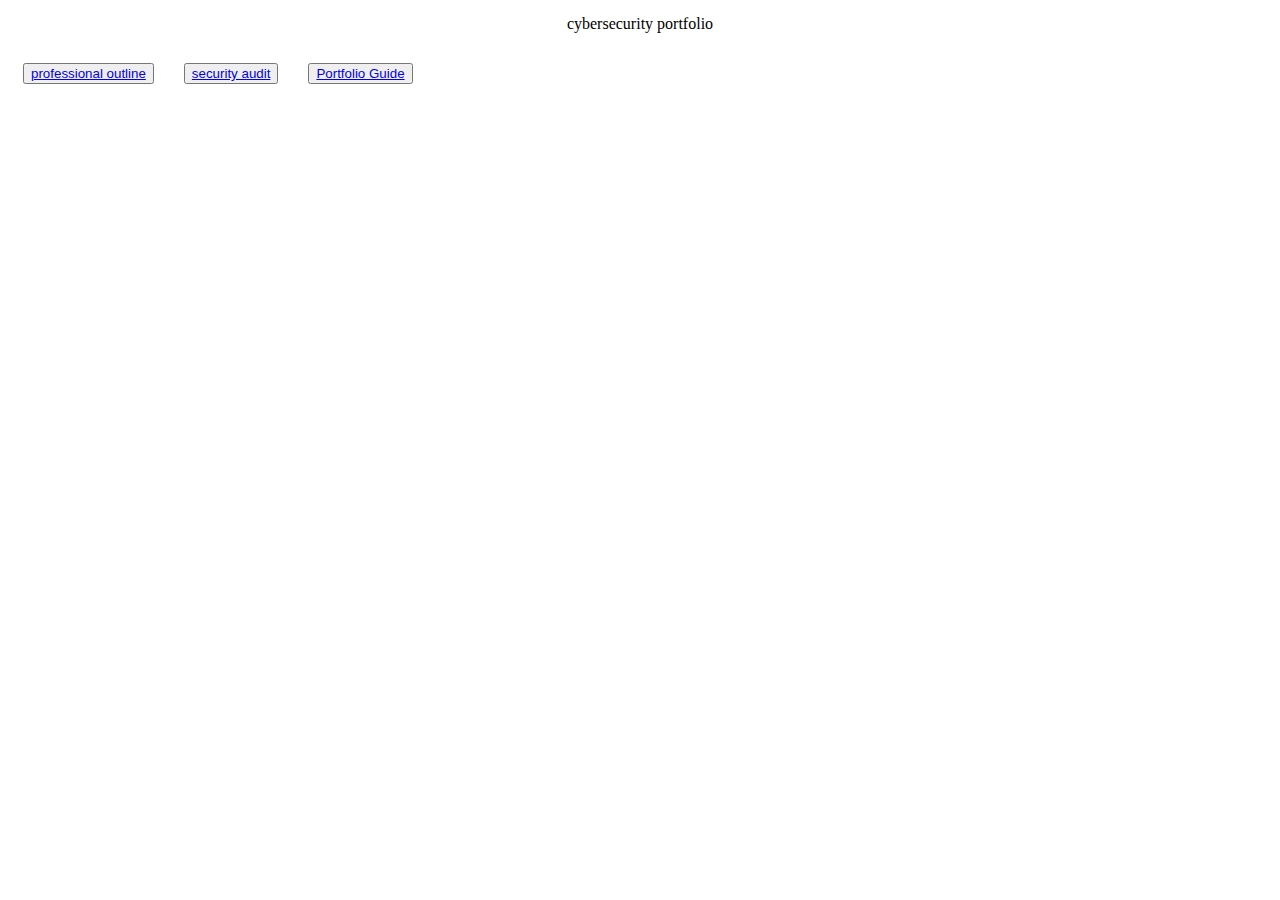
<file: index.html>
<!DOCTYPE html>
<html lang="en">
<head>
    <meta charset="UTF-8">
    <meta name="viewport" content="width=device-width, initial-scale=1.0">
    <title>portfolio - home</title>
    <link rel="stylesheet" href="style.css">
</head>
<body>
    <p> cybersecurity portfolio</p>
    <div id="buttonList">
    <button><a href="/portfolio/professionaloutline.html" target="_self">professional outline</a></button>
    <button><a href="/portfolio/securityaudit.html" target="_self">security audit</a></button>
     <button><a href="https://www.coursera.org/learn/foundations-of-cybersecurity/supplement/RTDuH/create-a-cybersecurity-portfolio" target="_self">Portfolio Guide</a></button>
</div>
</body>
</html>
</file>
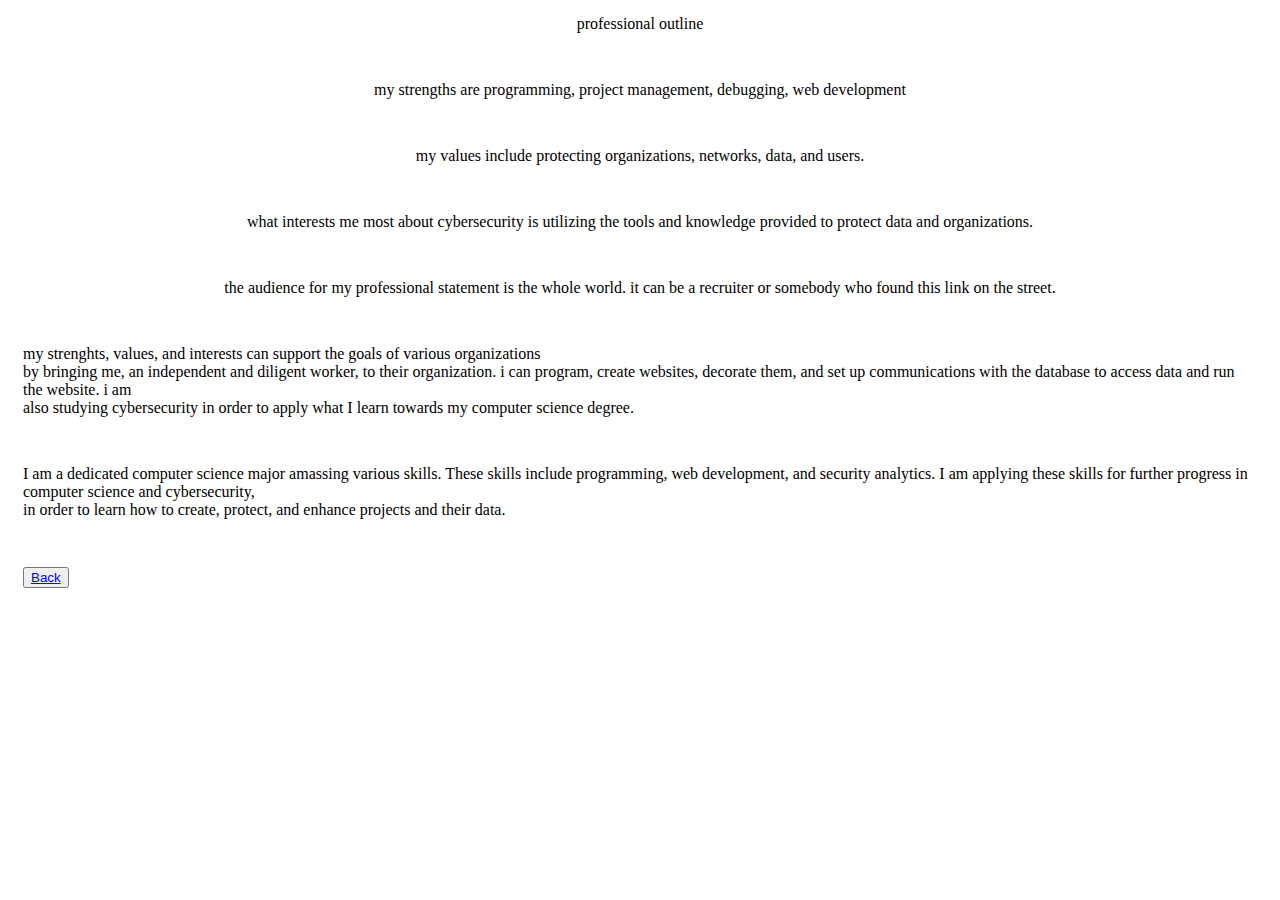
<file: professionaloutline.html>
<!DOCTYPE html>
<html lang="en">
<head>
    <meta charset="UTF-8">
    <meta name="viewport" content="width=device-width, initial-scale=1.0">
    <title>portfolio - professional outline</title>
    <link rel="stylesheet" href="style.css">
</head>
<body>
  <p>professional outline</p>
  <br>
    <p>my strengths are programming, project management, debugging, web development</p>
    <br>
    <p>my values include protecting organizations, networks, data, and users.</p>
    <br>
    <p>what interests me most about cybersecurity is utilizing the tools and knowledge provided to protect data and organizations.</p>
    <br>
    <p>the audience for my professional statement is the whole world. it can be a recruiter or somebody who found this link on the street.</p>
    <br>
    <p>my strenghts, values, and interests can support the goals of various organizations<br>
        by bringing me, an independent and diligent worker, to their organization. i can program, create websites, decorate them, and set up communications with the database to access data and run the website. i am <br>
        also studying cybersecurity in order to apply what I learn towards my computer science degree.</p>
    <br>
    <p>I am a dedicated computer science major amassing various skills. These skills include programming, web development, and security analytics. I am applying these skills for further progress in computer science and cybersecurity, <br>
    in order to learn how to create, protect, and enhance projects and their data.</p>
    <br>
    <button><a href="/portfolio/index.html" target="_self">Back</a></button>
</body>
</html>
</file>
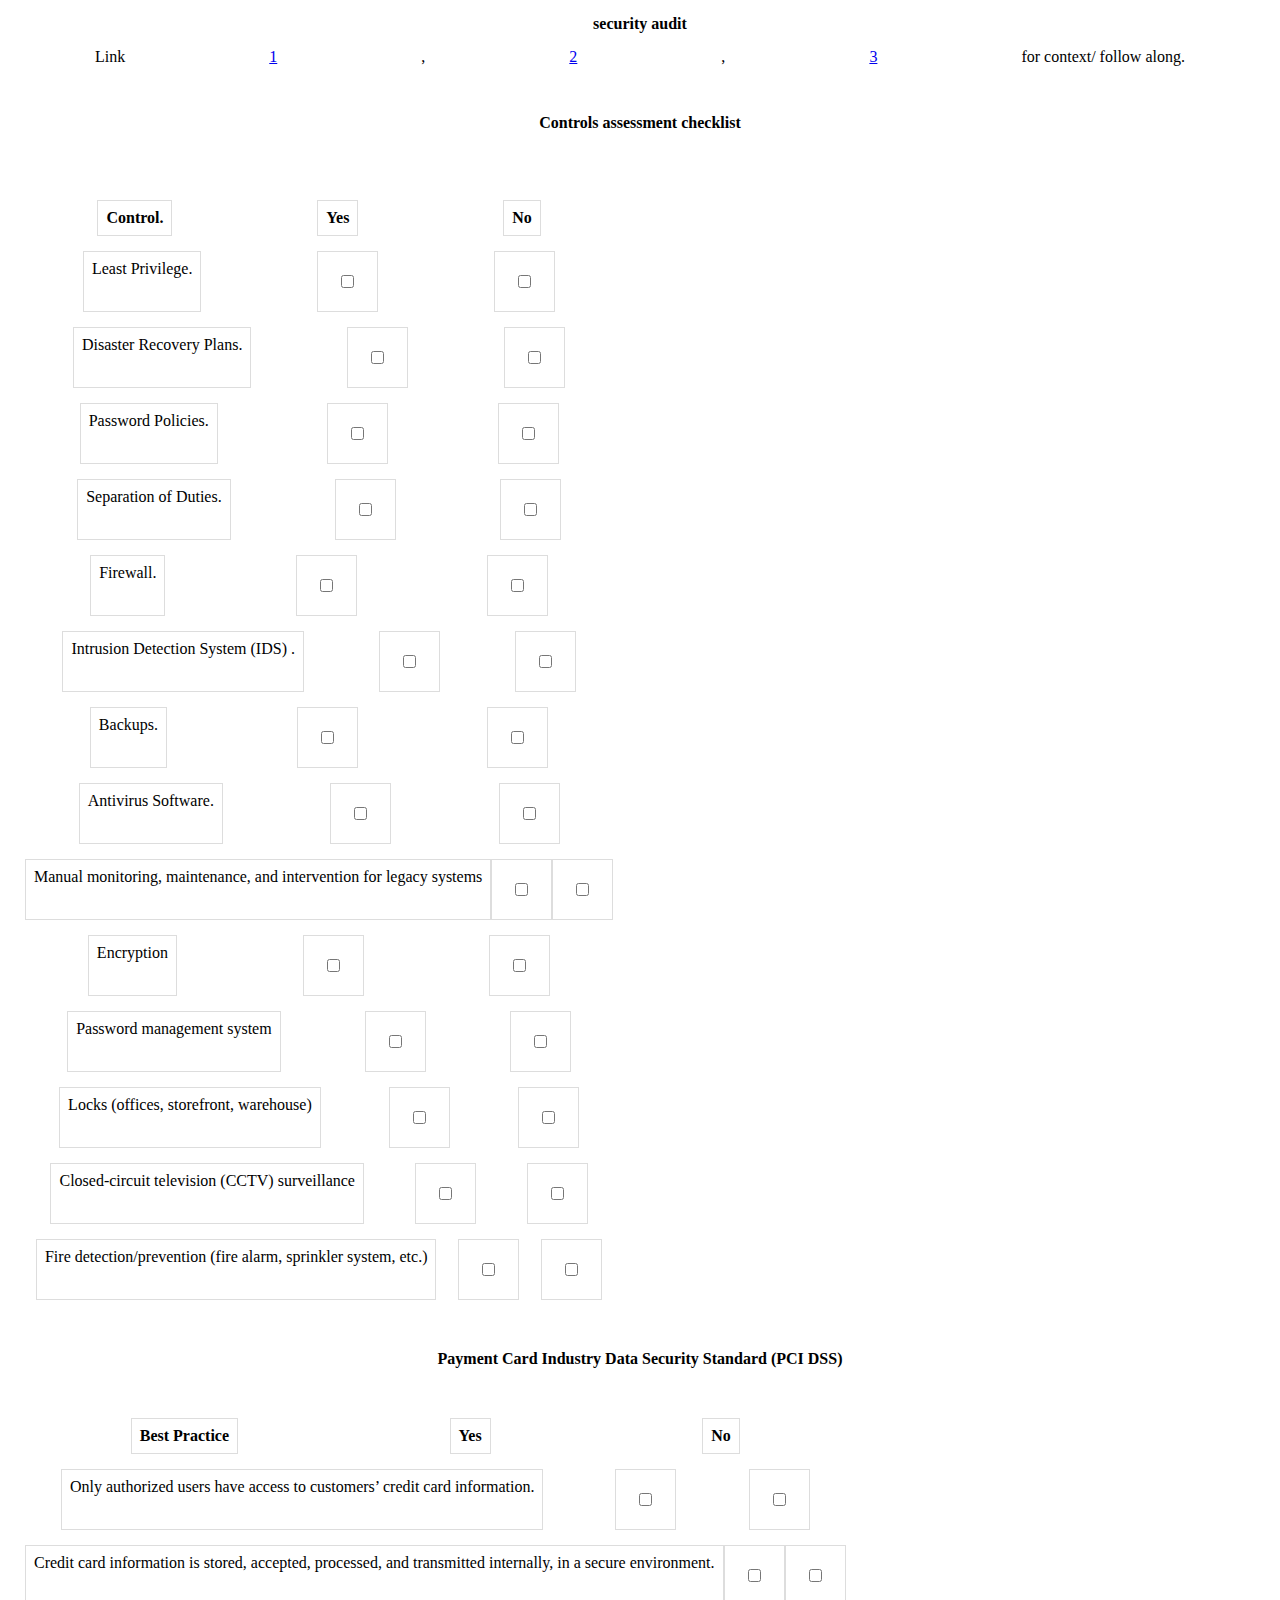
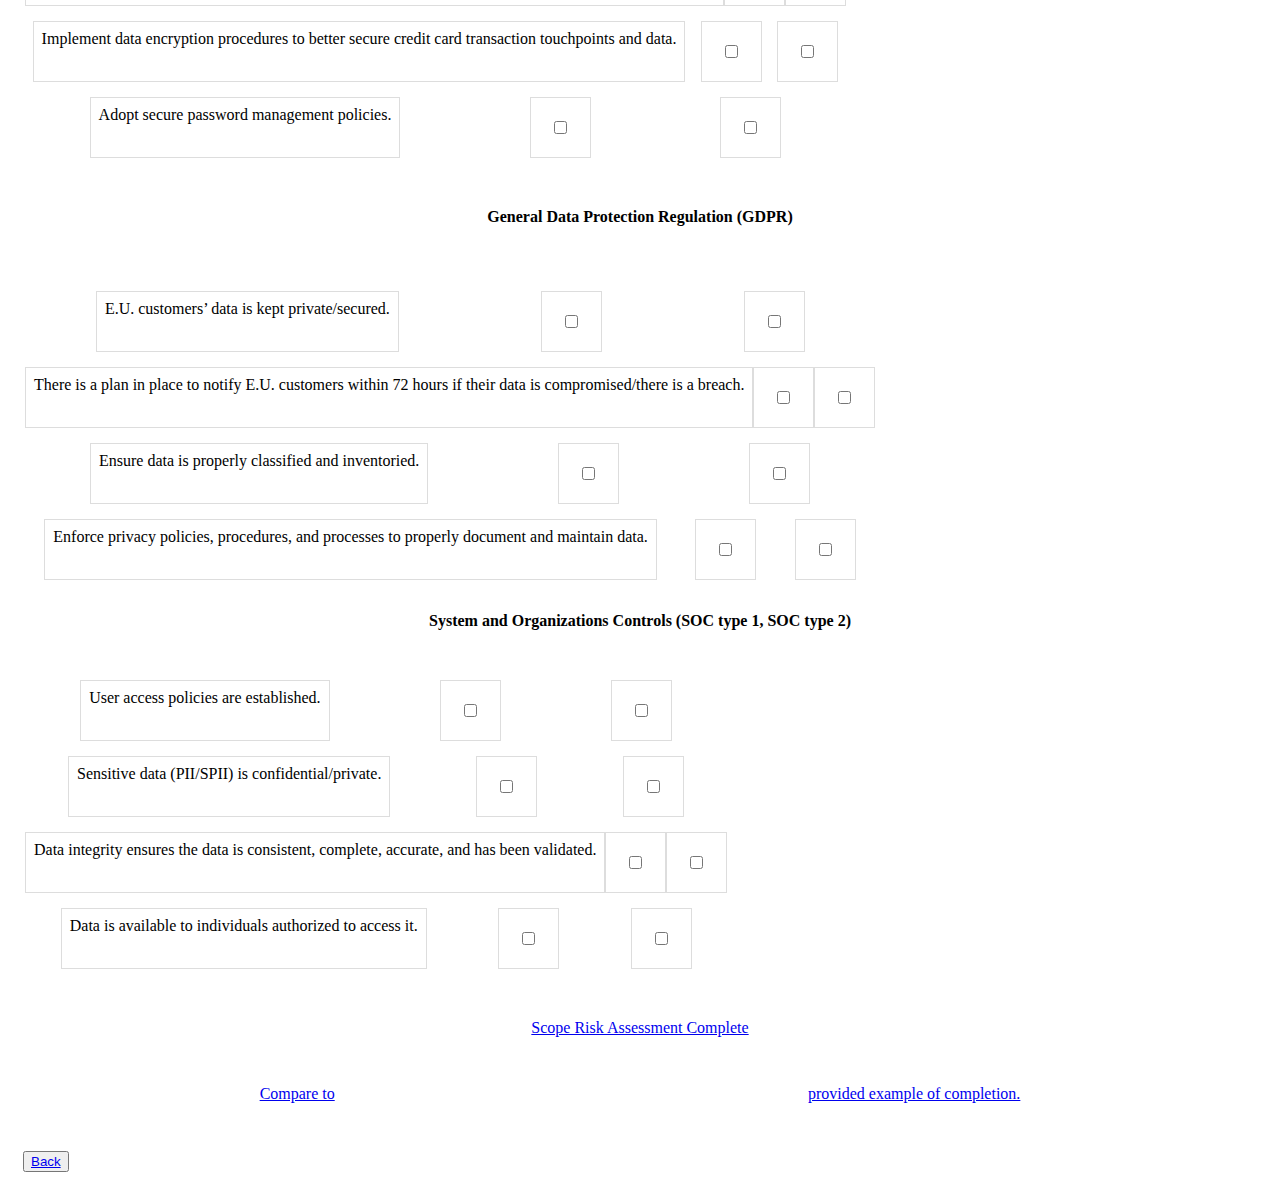
<file: securityaudit.html>
<!DOCTYPE html>
<html lang="en">
<head>
    <meta charset="UTF-8">
    <meta name="viewport" content="width=device-width, initial-scale=1.0">
    <title>portfolio - security audit</title>
    <link rel="stylesheet" href="style.css">
</head>
<body>
  <p><b>security audit</b></p>
    <p>Link <a href="https://d3c33hcgiwev3.cloudfront.net/Cf51n9nbSD68ZTB5tTf3sA_a7545121c27b41a2b32db66f1cde7bf1_Botium-Toys-Scope-goals-and-risk-assessment-report.docx?Expires=1723075200&Signature=gci7SV0fU7RAghqPjkVI-fLx9z9hCyq5WTIkZ3zn22qQ4xh2bJb3O11r6uJF5e-yf5nr39M1B4FeisXhimQulrocQnR-SnErTc6Z5mjM9J9EgkZh~TkDrBgZD8bhBh8kz-Q~GaJdY1-gZ~gLiwmVUku~rtYJP0qY~Q237hGoNv8_&Key-Pair-Id=APKAJLTNE6QMUY6HBC5A"
           target="_blank">1</a>, <a href="https://d3c33hcgiwev3.cloudfront.net/UlCuw8LhSSqoHh2mqEAU0g_a1ed3f7f746c4071ae68b52dd07e4df1_Control-categories.docx?Expires=1723075200&Signature=lNjt0XLCmz88~X8Q7e5PDiQLrqcqISCfQVsCQnlxKq-hwdMwM97TpbWasickToQcpaQHGSciI0IpGIc35pIIJjqbphqDU1reh4cFRH~0~7U0slj6ZQ8fvO-0mW0Jf4azGM3gWayp2Im0arFe7wJOy-cmKdHhjyqwDsZViGerXNE_&Key-Pair-Id=APKAJLTNE6QMUY6HBC5A"
                                      target="_blank">2</a> , <a href="https://d3c33hcgiwev3.cloudfront.net/sE_0LUF0RqCuA0FAF0KCPA_ef185c6c047247f882a8658018018df1_Controls-and-compliance-checklist.docx?Expires=1723075200&Signature=P9z2PG1Yu0KiVXoYl2TisdhYgBxrCBYtnauGZxdL80OFzmj41nH0tD1nk-68G~IN3cU9IiDiwIuE2VFH0okXcDvdfuPQxUrQiwR0zcVwYoUuY4fmDzbhsBL8K1vbOJ1xFUXXR-cvvyz1ckzNa5qCB~rt7S0Qasqh9hQSxkMW5S4_&Key-Pair-Id=APKAJLTNE6QMUY6HBC5A"
                                                                  target="_blank">3</a> for context/ follow along.</p>
    <br>
    <p><b>Controls assessment checklist</b></p>
    <br></br>
    <table>
        <tr>
            <td><b>Control.</b></td>
            <td><b>Yes</b></td>
            <td><b>No</b></td>
        </tr>
        <tr>
            <td>Least Privilege.</td>
            <td><input type="checkbox"></td>
            <td><input type="checkbox"></td>
        </tr>
        <tr>
            <td>Disaster Recovery Plans.</td>
            <td><input type="checkbox"></td>
            <td><input type="checkbox"></td>
        </tr>
        <tr>
            <td>Password Policies.</td>
            <td><input type="checkbox"></td>
            <td><input type="checkbox"></td>
        </tr>
        <tr>
            <td>Separation of Duties.</td>
            <td><input type="checkbox"></td>
            <td><input type="checkbox"></td>
        </tr>
        <tr>
            <td>Firewall.</td>
            <td><input type="checkbox"></td>
            <td><input type="checkbox"></td>
        </tr>
        <tr>
            <td>Intrusion Detection System (IDS)            .</td>
            <td><input type="checkbox"></td>
            <td><input type="checkbox"></td>
        </tr>
        <tr>
            <td>Backups.</td>
            <td><input type="checkbox"></td>
            <td><input type="checkbox"></td>
        </tr>
        <tr>
            <td>Antivirus Software.</td>
            <td><input type="checkbox"></td>
            <td><input type="checkbox"></td>
        </tr>
        <tr>
            <td>Manual monitoring, maintenance, and intervention for legacy
systems</td>
            <td><input type="checkbox"></td>
            <td><input type="checkbox"></td>
        </tr>
        <tr>
            <td>Encryption                </td>
            <td><input type="checkbox"></td>
            <td><input type="checkbox"></td>
        </tr>
        <tr>
            <td>Password management system          </td>
            <td><input type="checkbox"></td>
            <td><input type="checkbox"></td>
        </tr>
        <tr>
            <td>Locks (offices, storefront, warehouse)</td>
            <td><input type="checkbox"></td>
            <td><input type="checkbox"></td>
        </tr>
        <tr>
            <td>Closed-circuit television (CCTV) surveillance</td>
            <td><input type="checkbox"></td>
            <td><input type="checkbox"></td>
        </tr>
        <tr>
            <td>Fire detection/prevention (fire alarm, sprinkler system, etc.)</td>
            <td><input type="checkbox"></td>
            <td><input type="checkbox"></td>
        </tr>
    </table>
    <br>
    <p><b>Payment Card Industry Data Security Standard (PCI DSS)</b></p>
    <br>
    <table>
        <tr>
            <td><b>Best Practice</b></td>
            <td><b>Yes</b></td>
            <td><b>No</b></td>
        </tr>
        <tr>
            <td>Only authorized users have access to customers’ credit card
information.</td>
            <td><input type="checkbox"></td>
            <td><input type="checkbox"></td>
        </tr>
        <tr>
            <td>Credit card information is stored, accepted, processed, and
transmitted internally, in a secure environment.</td>
            <td><input type="checkbox"></td>
            <td><input type="checkbox"></td>
        </tr>
        <tr>
            <td>Implement data encryption procedures to better secure credit card
transaction touchpoints and data.</td>
            <td><input type="checkbox"></td>
            <td><input type="checkbox"></td>
        </tr>
        <tr>
            <td>Adopt secure password management policies.</td>
            <td><input type="checkbox"></td>
            <td><input type="checkbox"></td>
        </tr>
    </table>
    <br>
    <p><b>General Data Protection Regulation (GDPR)</b><p>
        <br>
        <table>
            <tr>
                <td>E.U. customers’ data is kept private/secured.</td>
                <td><input type="checkbox"></td>
            <td><input type="checkbox"></td>
            </tr>
            <tr>
                <td>There is a plan in place to notify E.U. customers within 72 hours if their data is compromised/there is a breach.</td>
                <td><input type="checkbox"></td>
            <td><input type="checkbox"></td>
            </tr>
            <tr>
                <td>Ensure data is properly classified and inventoried.</td>
                <td><input type="checkbox"></td>
            <td><input type="checkbox"></td>
            </tr>
            <tr>
                <td>Enforce privacy policies, procedures, and processes to properly document and maintain data.</td>
                <td><input type="checkbox"></td>
            <td><input type="checkbox"></td>
            </tr>
        </table>
    <p><b>System and Organizations Controls (SOC type 1, SOC type 2)</b></p>
    <br>
    <table>
        <tr>
            <td>User access policies are established.</td>
            <td><input type="checkbox"></td>
            <td><input type="checkbox"></td>
        </tr>
        <tr>
            <td>Sensitive data (PII/SPII) is confidential/private.</td>
            <td><input type="checkbox"></td>
            <td><input type="checkbox"></td>
        </tr>
        <tr>
            <td>Data integrity ensures the data is consistent, complete, accurate,
and has been validated.</td>
            <td><input type="checkbox"></td>
            <td><input type="checkbox"></td>
        </tr>
        <tr>
            <td>Data is available to individuals authorized to access it.</td>
            <td><input type="checkbox"></td>
            <td><input type="checkbox"></td>
        </tr>
    </table>
    <br>
    <p><a href="/portfolio/riskAssessment.png" target="_blank">Scope Risk Assessment Complete</p>
    <br>
    <p>Compare to <a href="https://docs.google.com/document/d/1QQOXccTxs9g9OGlm56O52nelOuOYZz1NE6LAN_sV5nU/template/preview" target="_blank">provided example of completion.</a></p>
    <br>
  <button><a href="/portfolio/index.html">Back</a></button>
</body>
</html>
</file>
<file: style.css>
button, p, tr, input {
    margin:15px;
    display: flex;
    align-content: center;
    justify-content: space-around;
}
td, th {
border: 1px solid #dddddd;
  text-align: left;
  padding: 8px;}
width: max-width;
}
td{
  table-layout: fixed;
}
button{
  align-content: center;
}
#buttonList{
    display: flex;
    justify-content: row;
    align-content: center;
}
</file>
